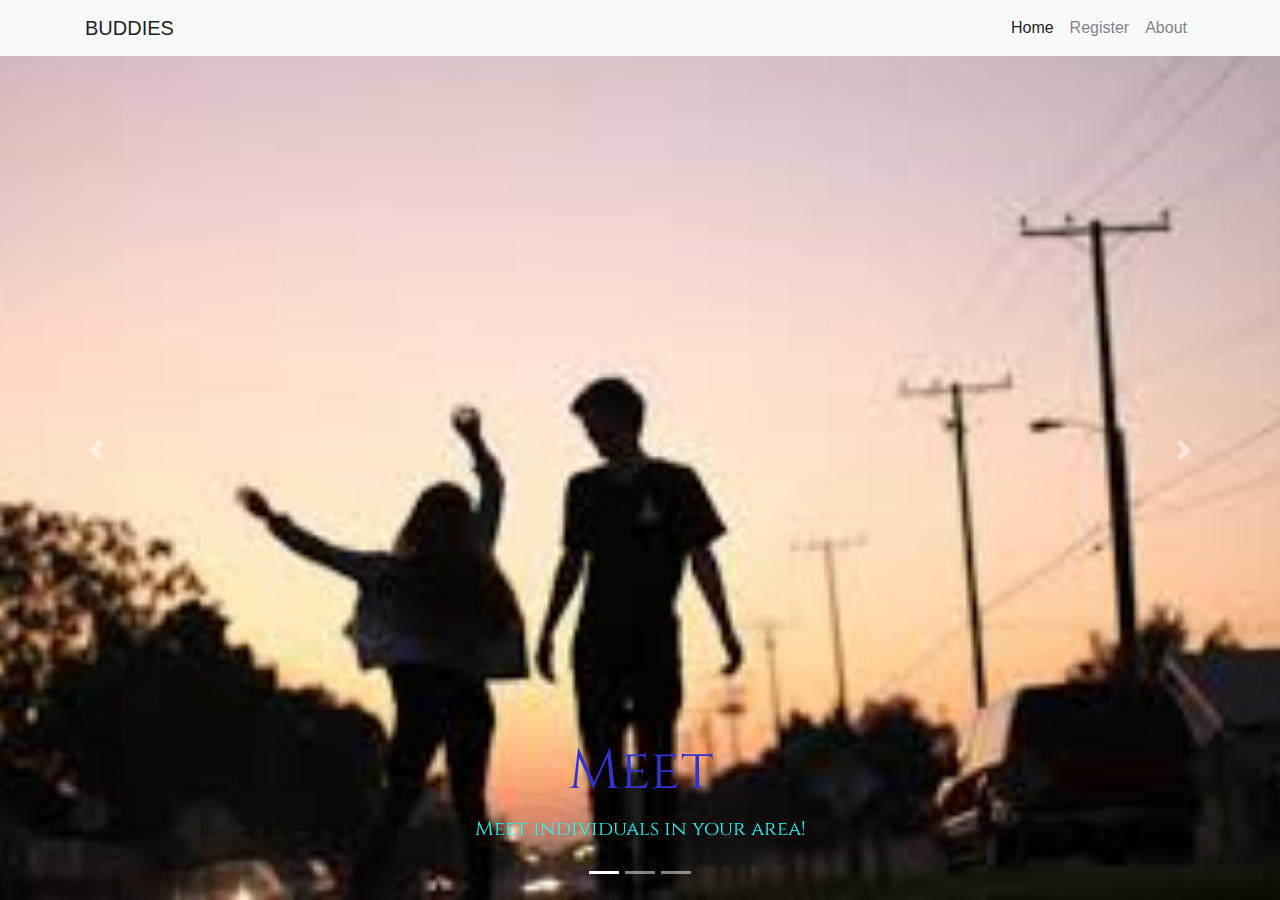
<file: index.html>
<!DOCTYPE html>
<html>
<!-- Navigation -->

<header>
  <link rel="stylesheet" type="text/css" href="webpagestyle.css">
  <link rel="stylesheet" type="text/css" href="tinderforfriends.css">
  <link rel="stylesheet" type="text/css" href="https://stackpath.bootstrapcdn.com/bootstrap/4.1.3/css/bootstrap.min.css">
  <script type="text/javascript" src="https://code.jquery.com/jquery-3.3.1.slim.min.js"></script>
  <script type="text/javascript" src="https://stackpath.bootstrapcdn.com/bootstrap/4.1.3/js/bootstrap.bundle.min.js"></script>
  <link href="https://fonts.googleapis.com/css?family=Cinzel:900" rel="stylesheet">
</header>

<body>
  <nav class="navbar navbar-expand-lg navbar-light bg-light fixed-top">
    <div class="container">
      <a class="navbar-brand" href="#">BUDDIES</a>
      <button class="navbar-toggler" type="button" data-toggle="collapse" data-target="#navbarResponsive" aria-controls="navbarResponsive" aria-expanded="false" aria-label="Toggle navigation">
            <span class="navbar-toggler-icon"></span>
          </button>
      <div class="collapse navbar-collapse" id="navbarResponsive">
        <ul class="navbar-nav ml-auto">
          <li class="nav-item active">
            <a class="nav-link" href="index.html">Home
                  <span class="sr-only">(current)</span>
                </a>
          </li>
          <li class="nav-item">
            <a class="nav-link" href="FinalP.html">Register</a>
          </li>
          <li class="nav-item">
            <a class="nav-link" href="aboutPage.html">About</a>
          </li>
        </ul>
      </div>
    </div>
  </nav>

  <div id="carouselExampleIndicators" class="carousel slide" data-ride="carousel">
    <font color: "white">
      <ol class="carousel-indicators">
        <li data-target="#carouselExampleIndicators" data-slide-to="0" class="active"></li>
        <li data-target="#carouselExampleIndicators" data-slide-to="1"></li>
        <li data-target="#carouselExampleIndicators" data-slide-to="2"></li>
      </ol>
      <div class="carousel-inner" role="listbox">
        <!-- Slide One - Set the background image for this slide in the line below -->
        <div class="carousel-item active" style="background-image: url('areaf.jpg')">
          <div class="carousel-caption d-none d-md-block">
            <h2 class="display-4"><p5>Meet</p5></h2>
            <p class="lead"><p5>Meet individuals in your area!<p5></p>
          </div>
        </div>
        <!-- Slide Two - Set the background image for this slide in the line below -->
        <div class="carousel-item" style="background-image: url('concert.jpg')">
          <div class="carousel-caption d-none d-md-block">
            <h2 class="display-4"><p5>Enjoy</p5></h2>
            <p class="lead"><p5>Enjoy new memories!</p5></p>
          </div>
        </div>
        <!-- Slide Three - Set the background image for this slide in the line below -->
        <div class="carousel-item" style="background-image: url('fairf.jpg')">
          <div class="carousel-caption d-none d-md-block">
            <h2 class="display-4"><p5>Make New Friends</p5></h2>
            <p class="lead"><p5>Would you like to make a friend now?</p5></p>
            <span id="navigation">
              <a href= "FinalP.html"><p1><button>Yes</button><p1></a>
            </span>
          </div>
        </div>
      </div>
      <a class="carousel-control-prev" href="#carouselExampleIndicators" role="button" data-slide="prev">
            <span class="carousel-control-prev-icon" aria-hidden="true"></span>
            <span class="sr-only">Previous</span>
          </a>
      <a class="carousel-control-next" href="#carouselExampleIndicators" role="button" data-slide="next">
            <span class="carousel-control-next-icon" aria-hidden="true"></span>
            <span class="sr-only">Next</span>
          </a>
    </div>
  </font>
</body>
</html>
</file>
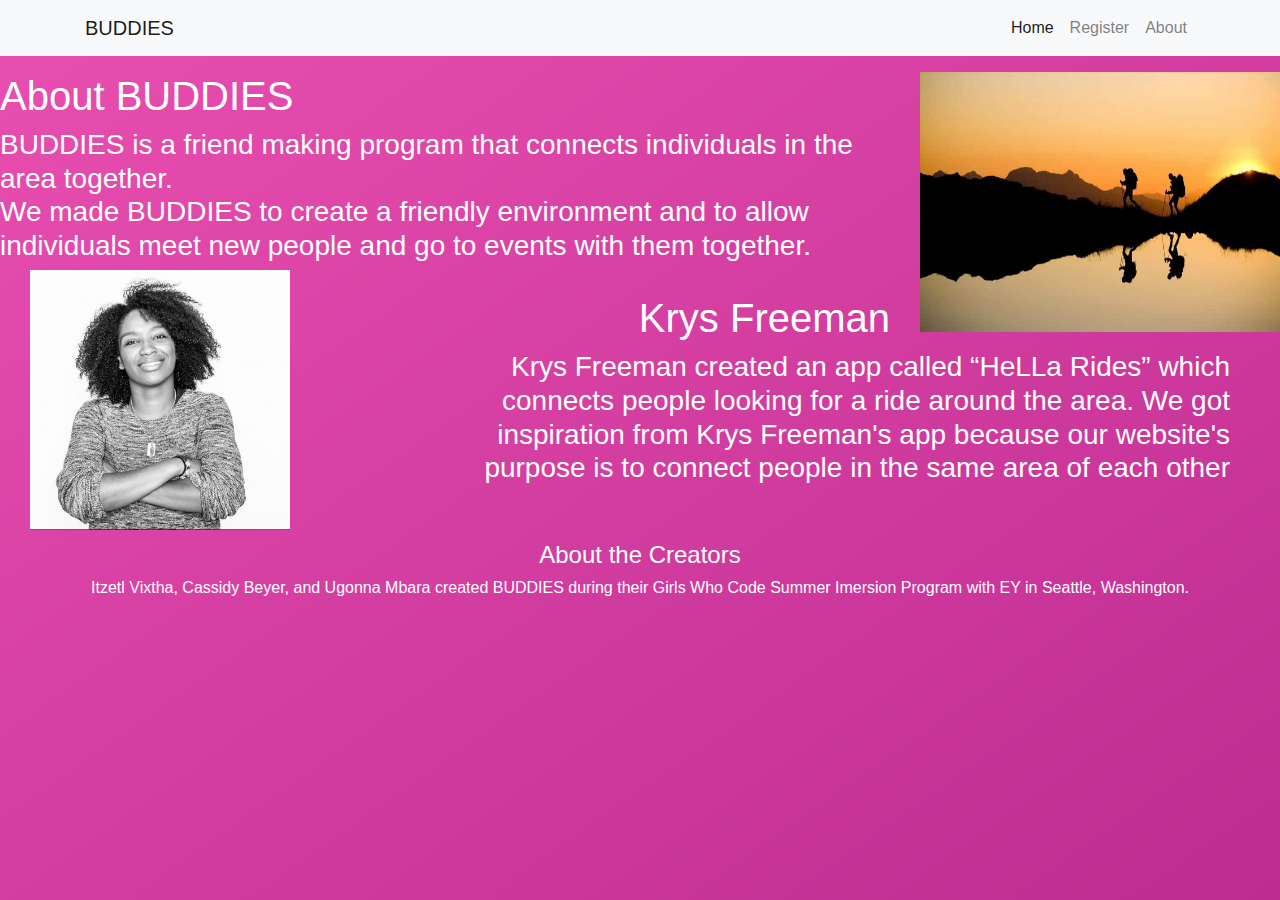
<file: aboutPage.html>
<!DOCTYPE html>
<html>
  <head>
    <link rel= "stylesheet" type= "text/css" href="tinderforfriends.css"/>
    <link rel= "stylesheet" type= "text/css" href="webpagestyle.css"/>
    <link rel="stylesheet" type="text/css" href="https://stackpath.bootstrapcdn.com/bootstrap/4.1.3/css/bootstrap.min.css">
    <script type="text/javascript" src="https://code.jquery.com/jquery-3.3.1.slim.min.js"></script>
    <script type="text/javascript" src="https://stackpath.bootstrapcdn.com/bootstrap/4.1.3/js/bootstrap.bundle.min.js"></script>

  </head>

  <body>
      <nav class="navbar navbar-expand-lg navbar-light bg-light fixed-top">
        <div class="container">
          <a class="navbar-brand" href="#">BUDDIES</a>
          <button class="navbar-toggler" type="button" data-toggle="collapse" data-target="#navbarResponsive" aria-controls="navbarResponsive" aria-expanded="false" aria-label="Toggle navigation">
                <span class="navbar-toggler-icon"></span>
              </button>
          <div class="collapse navbar-collapse" id="navbarResponsive">
            <ul class="navbar-nav ml-auto">
              <li class="nav-item active">
                <a class="nav-link" href="index.html">Home
                      <span class="sr-only">(current)</span>
                    </a>
              </li>
              <li class="nav-item">
                <a class="nav-link" href="FinalP.html">Register</a>
              </li>
              <li class="nav-item">
                <a class="nav-link" href="aboutPage.html">About</a>
              </li>
            </ul>
          </div>
        </div>
      </nav>
      <center>
        <font color= "white">
        <br><br><br>
        <div class="aboutbuddies">
          <p1>
            <img src="hiking.jpeg" class="hiking" width="390;" height="260">
          </p1>
          <p2>
          <h1>About BUDDIES </h1>
          <h3>BUDDIES is a friend making program that connects individuals in the area together.<br>We made BUDDIES to create a friendly environment and to allow individuals meet new people and go to events with them together.</h3>
          </p2>
        </div>
        <div class="aboutkrys">
          <p1>
            <img src="krysfreeman.jpeg" class="krys" width="290;" height="260">
            <p3>
            <br><h1>Krys Freeman</h1>
            <h3> <p4>Krys Freeman created an app called “HeLLa Rides” which</p4><br>
              <p4>connects people looking for a ride around the area. We got</p4> <br>
              <p4>inspiration from Krys Freeman's app because our website's </p4><br>
              <p4>purpose is to connect people in the same area of each other</p4></h3>
            </p3>
          </p1>
        </div>
        <div class="aboutcreators">
          <br><br><h4>About the Creators </h4>
          <h6> Itzetl Vixtha, Cassidy Beyer, and Ugonna Mbara created BUDDIES during their Girls Who Code Summer Imersion Program with EY in Seattle, Washington.<br></h6>
        </p3>
        </div>
      </font>
    </center>
  </body>
</html>
</file>
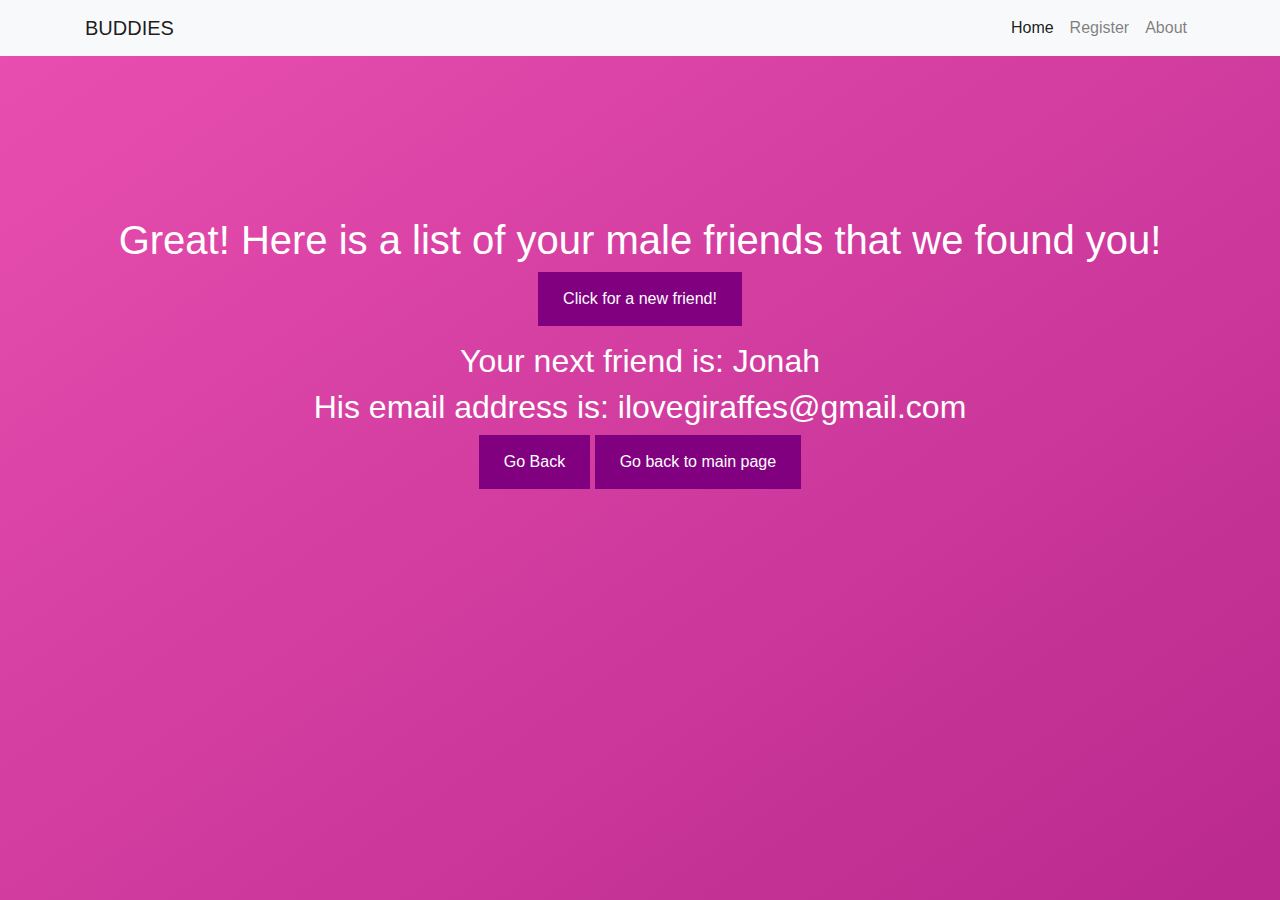
<file: boyChoicePage.html>
<!DOCTYPE html>
<html>
<head>
  <link rel= "stylesheet" type= "text/css" href="tinderforfriends.css"/>
  <script type="text/javascript" src="userName.js"></script>
  <link rel="stylesheet" type="text/css" href="webpagestyle.css">
  <link rel="stylesheet" type="text/css" href="https://stackpath.bootstrapcdn.com/bootstrap/4.1.3/css/bootstrap.min.css">
  <script type="text/javascript" src="https://code.jquery.com/jquery-3.3.1.slim.min.js"></script>
  <script type="text/javascript" src="https://stackpath.bootstrapcdn.com/bootstrap/4.1.3/js/bootstrap.bundle.min.js"></script>
 <script type="text/javascript" src="tinderforfriends.js"></script>
</head>

  <body onload="myFunction()">
    <nav class="navbar navbar-expand-lg navbar-light bg-light fixed-top">
      <div class="container">
        <a class="navbar-brand" href="#">BUDDIES</a>
        <button class="navbar-toggler" type="button" data-toggle="collapse" data-target="#navbarResponsive" aria-controls="navbarResponsive" aria-expanded="false" aria-label="Toggle navigation">
              <span class="navbar-toggler-icon"></span>
            </button>
        <div class="collapse navbar-collapse" id="navbarResponsive">
          <ul class="navbar-nav ml-auto">
            <li class="nav-item active">
              <a class="nav-link" href="index.html">Home
                    <span class="sr-only">(current)</span>
                  </a>
            </li>
            <li class="nav-item">
              <a class="nav-link" href="FinalP.html">Register</a>
            </li>
            <li class="nav-item">
              <a class="nav-link" href="aboutPage.html">About</a>
            </li>
          </ul>
        </div>
      </div>
    </nav>
    <center>
      <font color= "white">
        <br><br><br><br><br><br><br><br><br>
      <h1> Great! Here is a list of your male friends that we found you! </h1>
      <button onclick="myFunction()">Click for a new friend!</button>
      <p id="demo"> </p>
      <script>
      function shuffle(array) {
        var currentIndex = array.length, temporaryValue, randomIndex;

        // While there remain elements to shuffle...
        while (0 !== currentIndex) {

        // Pick a remaining element...
        randomIndex = Math.floor(Math.random() * currentIndex);
        currentIndex -= 1;

        // And swap it with the current element.
        temporaryValue = array[currentIndex];
        array[currentIndex] = array[randomIndex];
        array[randomIndex] = temporaryValue;
        }

        return array;
      }

      function myFunction() {
        var friends = ["Michael", "Josh", "Liam", "Harry", "Lewis", "Jackson", "Dmitry", "Alexander", "Matthew", "Adam", "Steve",
          "Caleb", "Chase", "Preston", "Will", "Mitch", "Andrew", "Daniel", "Jonah", "Ruben", "Noah", "Jacob", "Sean",];
        var names = shuffle(friends)
        var email = ["pizza123@gmail.com", "docu34@aol.com", "dogsrgr8@yahoo.com", "ilovegiraffes@gmail.com", "gbacon@mac.com", "gdog@yahoo.com","r3djack3t@yahoo.com", "friedchckn73@gmail.com", "argarnio@aol.com", "greenball00n@yahoo.com"];
        var emails = shuffle(email)
        document.getElementById("myText").innerHTML = names[0];
        document.getElementById("myTexts").innerHTML = emails[0];
      }
      </script>
        <h2>Your next friend is:  <span id="myText"></span></h2>
        <h2>His email address is: <span id="myTexts"></span></h2>
        <a href= "tinderforfriendsthree.html" ><button >Go Back</button> </a>
        <a href= "index.html" ><button>Go back to main page</button> </a>
      </font>
    </center>
    </body>
  </html>
</file>
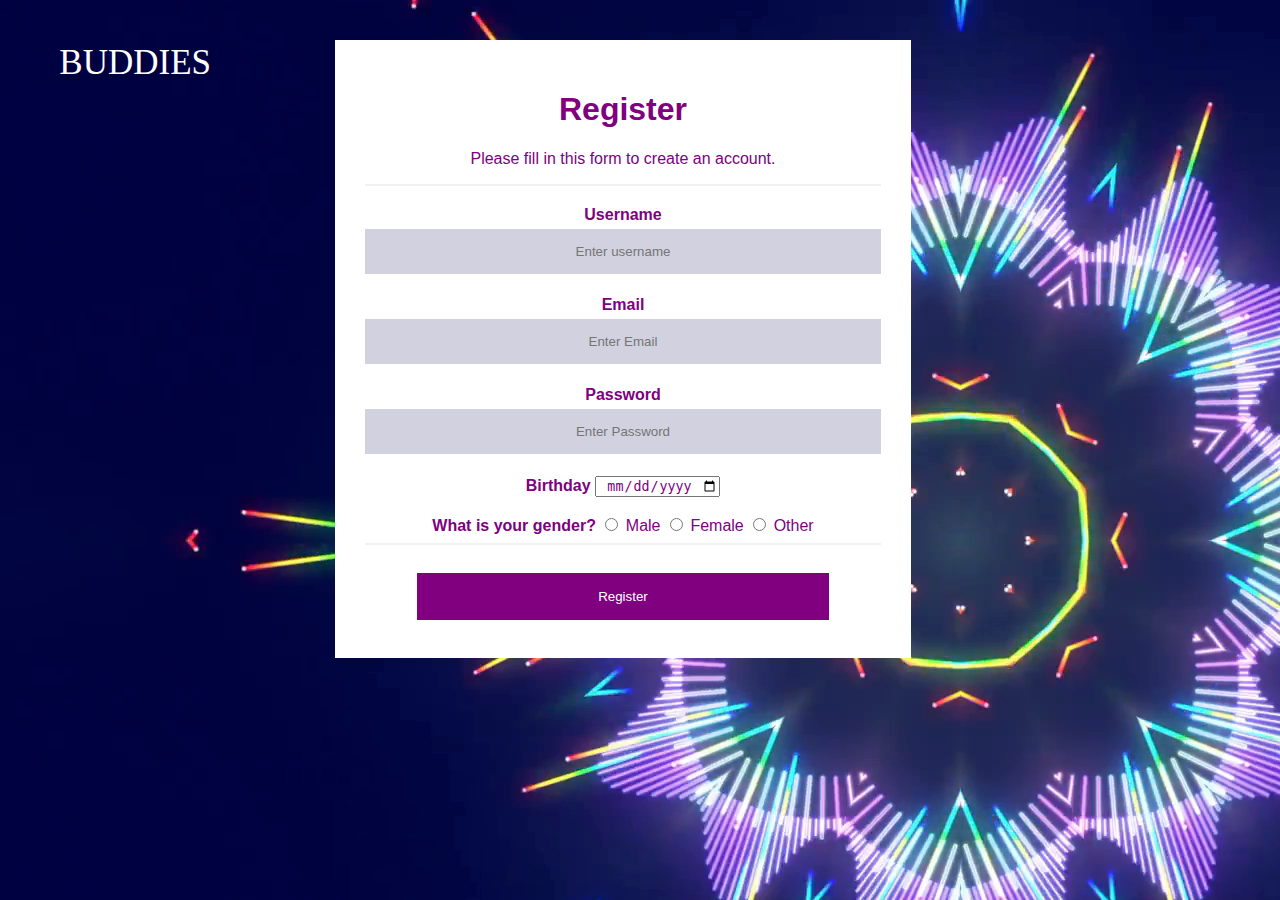
<file: FinalP.html>
<!DOCTYPE html>
<html>
  <head>
    <link rel="stylesheet" type="text/css" href="FinalP.css">
    <!--script type="text/javascript" src="FinalPJ.js"></script-->
  </head>

  <body>
    <!--Form - help an user input -->
    <form action="/action_page.php" class="pure-form" text-align:"center">
      <div class="container">
        <h1>Register</h1>
        <p>Please fill in this form to create an account.</p>
        <hr>
        <!-- Username/Name -->
        <label for="name"><b>Username</b></label>
        <input type="text" placeholder="Enter username" name="name" required/>
        <!--Email-->
        <label for="email"><b>Email</b></label>
        <input type="text" placeholder="Enter Email" name="email" required/>

        <!-- Password -->
        <label for="psw"><b>Password</b></label>
        <input type="password" placeholder="Enter Password" name="pws" id="password" required/>
        <!-- Repeat Password
        <label for="pws-r"><b>Repeat Password</b></label>
        <input type="password" placeholder="Repeat Password" name="pws-r" id="confirm_password" required-->

        <!-- Birthday Info -->
        <label for="bd"><b>Birthday</b></label>
        <input type="date" name="bday">
        <!-- Gender Info -->
        <div><br>
        <label for="gend"><b>What is your gender?</b></label>
          <input type="radio" name="gender" value="male"> Male
          <input type="radio" name="gender" value="female"> Female
          <input type="radio" name="gender" value="Other"> Other </div>
          <hr>  <!--Horizontal Rule -->
    </form>

        <form action="tinderforfriends.html">
          <button type="submit" class="registerb" >Register</button>
        </form>

          <div class="top-left">BUDDIES</div>





  </body>
</html>
</file>
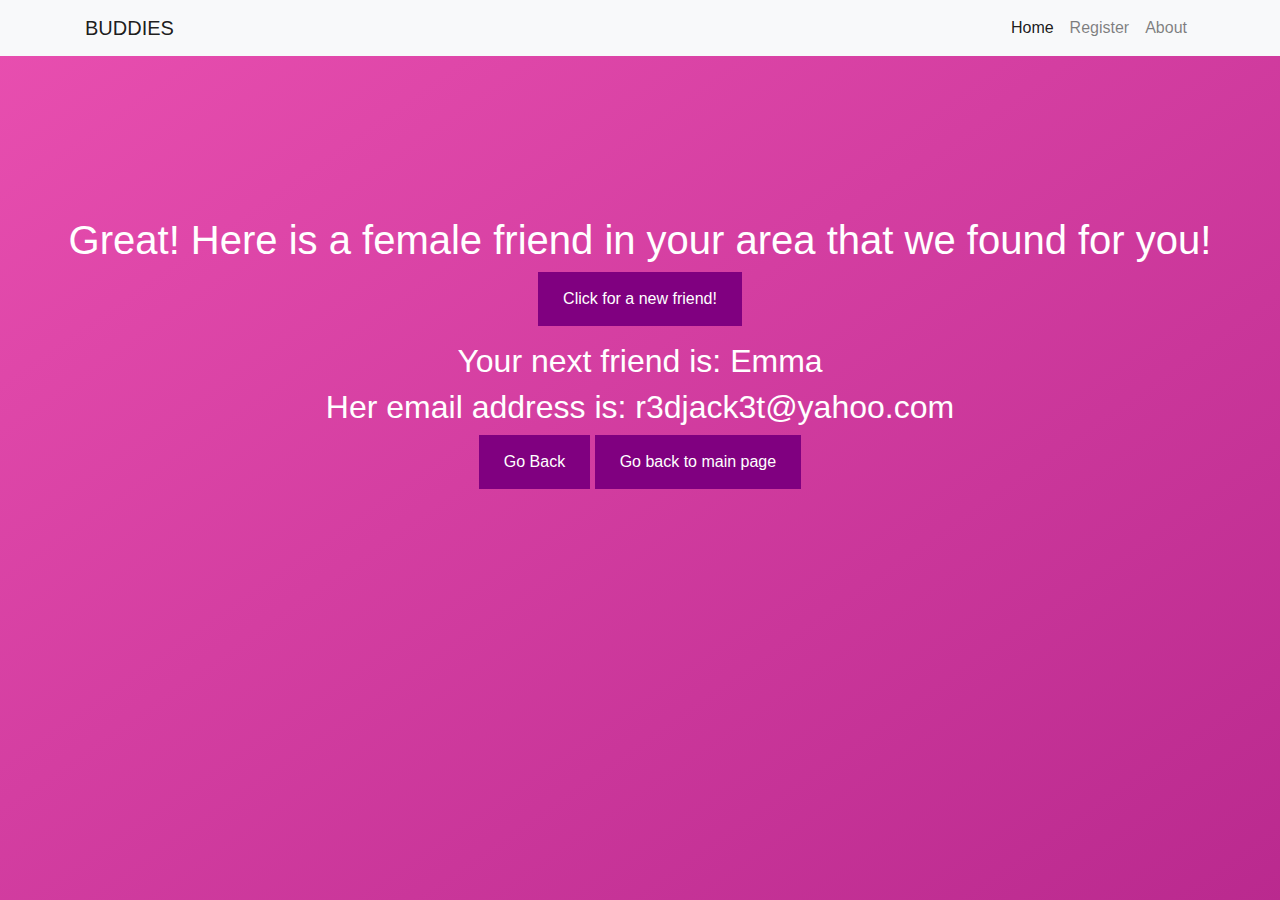
<file: girlChoicePage.html>
<!DOCTYPE html>
<html>
  <head>
    <link rel= "stylesheet" type= "text/css" href="tinderforfriends.css"/>
    <script type="text/javascript" src="userName.js"></script>
    <link rel="stylesheet" type="text/css" href="webpagestyle.css">
    <link rel="stylesheet" type="text/css" href="https://stackpath.bootstrapcdn.com/bootstrap/4.1.3/css/bootstrap.min.css">
    <script type="text/javascript" src="https://code.jquery.com/jquery-3.3.1.slim.min.js"></script>
    <script type="text/javascript" src="https://stackpath.bootstrapcdn.com/bootstrap/4.1.3/js/bootstrap.bundle.min.js"></script>
   <script type="text/javascript" src="tinderforfriends.js"></script>
  </head>

  <body onload="myFunction()">
    <nav class="navbar navbar-expand-lg navbar-light bg-light fixed-top">
      <div class="container">
        <a class="navbar-brand" href="#">BUDDIES</a>
        <button class="navbar-toggler" type="button" data-toggle="collapse" data-target="#navbarResponsive" aria-controls="navbarResponsive" aria-expanded="false" aria-label="Toggle navigation">
              <span class="navbar-toggler-icon"></span>
            </button>
        <div class="collapse navbar-collapse" id="navbarResponsive">
          <ul class="navbar-nav ml-auto">
            <li class="nav-item active">
              <a class="nav-link" href="index.html">Home
                    <span class="sr-only">(current)</span>
                  </a>
            </li>
            <li class="nav-item">
              <a class="nav-link" href="FinalP.html">Register</a>
            </li>
            <li class="nav-item">
              <a class="nav-link" href="aboutPage.html">About</a>
            </li>
          </ul>
        </div>
      </div>
    </nav>
    <center>
      <font color= "white">
        <br><br><br><br><br><br><br><br><br>
      <h1> Great! Here is a female friend in your area that we found for you! </h1>
      <button onclick="myFunction()">Click for a new friend!</button>
      <p id="demo"> </p>
      <script>
      function shuffle(array) {
        var currentIndex = array.length, temporaryValue, randomIndex;

        // While there remain elements to shuffle...
        while (0 !== currentIndex) {

        // Pick a remaining element...
        randomIndex = Math.floor(Math.random() * currentIndex);
        currentIndex -= 1;

        // And swap it with the current element.
        temporaryValue = array[currentIndex];
        array[currentIndex] = array[randomIndex];
        array[randomIndex] = temporaryValue;
        }

        return array;
      }

      function myFunction() {
        var friends = ["Samantha", "Ally", "Kelly", "Sophie", "Sydney", "Laura", "Maria", "Serena", "Elizabeth", "Kristine",
        "Sarah", "Katrina", "Zoey", "Kim", "Olivia", "Ava", "Emma", "Isabella", "Michelle", "Amanda", "Leah", "Savannah", "Grace",
        "Melissa", "Mikayla", "Jaclyn", "Lousia", "Amelia", "Charlotte"];
        var names = shuffle(friends)
        var email = ["pizza123@gmail.com", "docu34@aol.com", "dogsrgr8@yahoo.com", "ilovegiraffes@gmail.com", "gbacon@mac.com","r3djack3t@yahoo.com", "friedchckn73@gmail.com", "argarnio@aol.com", "greenball00n@yahoo.com"];
        var emails = shuffle(email)
        document.getElementById("myText").innerHTML = names[0];
        document.getElementById("myTexts").innerHTML = emails[0];
      }
      </script>
        <h2>Your next friend is:  <span id="myText"></span></h2>
        <h2>Her email address is: <span id="myTexts"></span></h2>
        <a href= "tinderforfriendsthree.html" ><button >Go Back</button> </a>
        <a href= "index.html" ><button>Go back to main page</button> </a>
      </font>
    </center>
    </body>
  </html>
</file>
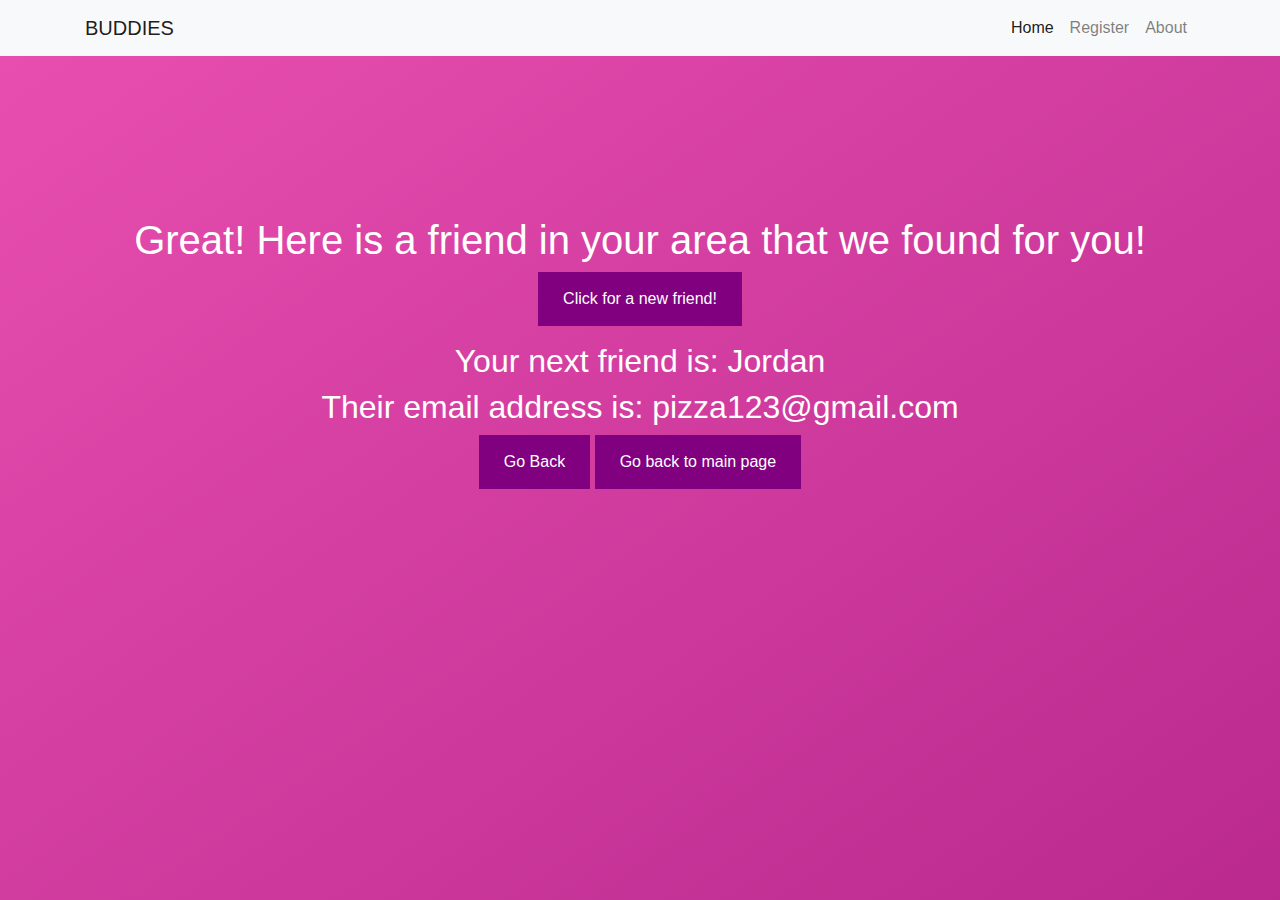
<file: otherChoicePage.html>
<!DOCTYPE html>
<html>
  <head>
    <link rel= "stylesheet" type= "text/css" href="tinderforfriends.css"/>
    <script type="text/javascript" src="userName.js"></script>
    <link rel="stylesheet" type="text/css" href="webpagestyle.css">
    <link rel="stylesheet" type="text/css" href="https://stackpath.bootstrapcdn.com/bootstrap/4.1.3/css/bootstrap.min.css">
    <script type="text/javascript" src="https://code.jquery.com/jquery-3.3.1.slim.min.js"></script>
    <script type="text/javascript" src="https://stackpath.bootstrapcdn.com/bootstrap/4.1.3/js/bootstrap.bundle.min.js"></script>
   <script type="text/javascript" src="tinderforfriends.js"></script>
  </head>

  <body onload="myFunction()">
    <nav class="navbar navbar-expand-lg navbar-light bg-light fixed-top">
      <div class="container">
        <a class="navbar-brand" href="#">BUDDIES</a>
        <button class="navbar-toggler" type="button" data-toggle="collapse" data-target="#navbarResponsive" aria-controls="navbarResponsive" aria-expanded="false" aria-label="Toggle navigation">
              <span class="navbar-toggler-icon"></span>
            </button>
        <div class="collapse navbar-collapse" id="navbarResponsive">
          <ul class="navbar-nav ml-auto">
            <li class="nav-item active">
              <a class="nav-link" href="index.html">Home
                    <span class="sr-only">(current)</span>
                  </a>
            </li>
            <li class="nav-item">
              <a class="nav-link" href="FinalP.html">Register</a>
            </li>
            <li class="nav-item">
              <a class="nav-link" href="aboutPage.html">About</a>
            </li>
          </ul>
        </div>
      </div>
    </nav>
    <center>
      <font color= "white">
        <br><br><br><br><br><br><br><br><br>
      <h1> Great! Here is a friend in your area that we found for you! </h1>
      <button onclick="myFunction()">Click for a new friend!</button>
      <p id="demo"> </p>
      <script>
      function shuffle(array) {
        var currentIndex = array.length, temporaryValue, randomIndex;

        // While there remain elements to shuffle...
        while (0 !== currentIndex) {

        // Pick a remaining element...
        randomIndex = Math.floor(Math.random() * currentIndex);
        currentIndex -= 1;

        // And swap it with the current element.
        temporaryValue = array[currentIndex];
        array[currentIndex] = array[randomIndex];
        array[randomIndex] = temporaryValue;
        }

        return array;
      }

      function myFunction() {
        var friends = ["Sam", "Chandler", "Peyton", "Casey", "Marley", "Finley", "Parker", "Jordan", "Riley", "Avery"];
        var names = shuffle(friends)
        var email = ["pizza123@gmail.com", "docu34@aol.com", "dogsrgr8@yahoo.com", "ilovegiraffes@gmail.com", "gbacon@mac.com", "r3djack3t@yahoo.com", "friedchckn73@gmail.com", "argarnio@aol.com", "greenball00n@yahoo.com"];
        var emails = shuffle(email)
        document.getElementById("myText").innerHTML = names[0];
        document.getElementById("myTexts").innerHTML = emails[0];
      }
      </script>
        <h2>Your next friend is:  <span id="myText"></span></h2>
        <h2>Their email address is: <span id="myTexts"></span></h2>
        <a href= "tinderforfriendsthree.html" ><button >Go Back</button> </a>
        <a href= "index.html" ><button>Go back to main page</button> </a>
      </font>
    </center>
    </body>
  </html>
</file>
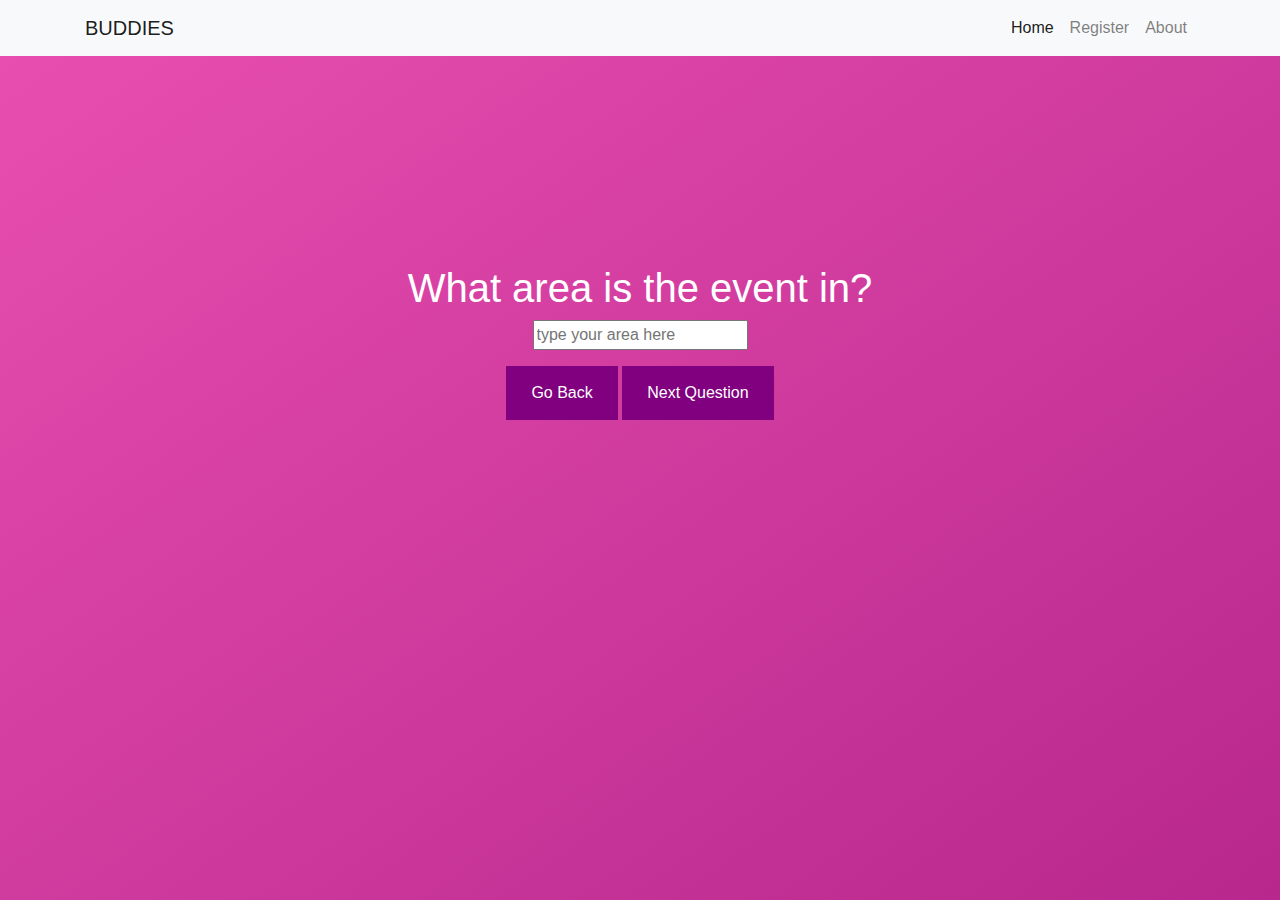
<file: tinderforfriendsone.html>
<!DOCTYPE html>
<html>
  <head>
    <head>
      <link rel= "stylesheet" type= "text/css" href="tinderforfriends.css"/>
      <script type="text/javascript" src="userName.js"></script>
      <link rel="stylesheet" type="text/css" href="webpagestyle.css">
      <link rel="stylesheet" type="text/css" href="https://stackpath.bootstrapcdn.com/bootstrap/4.1.3/css/bootstrap.min.css">
      <script type="text/javascript" src="https://code.jquery.com/jquery-3.3.1.slim.min.js"></script>
      <script type="text/javascript" src="https://stackpath.bootstrapcdn.com/bootstrap/4.1.3/js/bootstrap.bundle.min.js"></script>
     <script type="text/javascript" src="tinderforfriends.js"></script>
    </head>

  <body>
    <nav class="navbar navbar-expand-lg navbar-light bg-light fixed-top">
      <div class="container">
        <a class="navbar-brand" href="#">BUDDIES</a>
        <button class="navbar-toggler" type="button" data-toggle="collapse" data-target="#navbarResponsive" aria-controls="navbarResponsive" aria-expanded="false" aria-label="Toggle navigation">
              <span class="navbar-toggler-icon"></span>
            </button>
        <div class="collapse navbar-collapse" id="navbarResponsive">
          <ul class="navbar-nav ml-auto">
            <li class="nav-item active">
              <a class="nav-link" href="index.html">Home
                    <span class="sr-only">(current)</span>
                  </a>
            </li>
            <li class="nav-item">
              <a class="nav-link" href="FinalP.html">Register</a>
            </li>
            <li class="nav-item">
              <a class="nav-link" href="aboutPage.html">About</a>
            </li>
          </ul>
        </div>
      </div>
    </nav>
    <center>
      <font color= "white">
        <br><br><br><br><br><br><br><br><br><br><br>
      <h1> What area is the event in?</div></h1>
      <form action="/action_page.php" method="get">
      <input type="area" placeholder="type your area here" autocomplete="off" name= area required>
      </form>
      <!--<span id="navigation">
        <a href="tinderforfriendstwo.html"><button>Submit</button></a>
      </span>-->
        <p></p>
        <a href= "tinderforfriends.html" ><button >Go Back</button> </a>
        <a href= "tinderforfriendstwo.html" ><button >Next Question</button> </a>
      <!--<input type="Submit" value="Submit" title="submit area code" >-->
    </font>
    </center>
  </body>
<html>
</file>
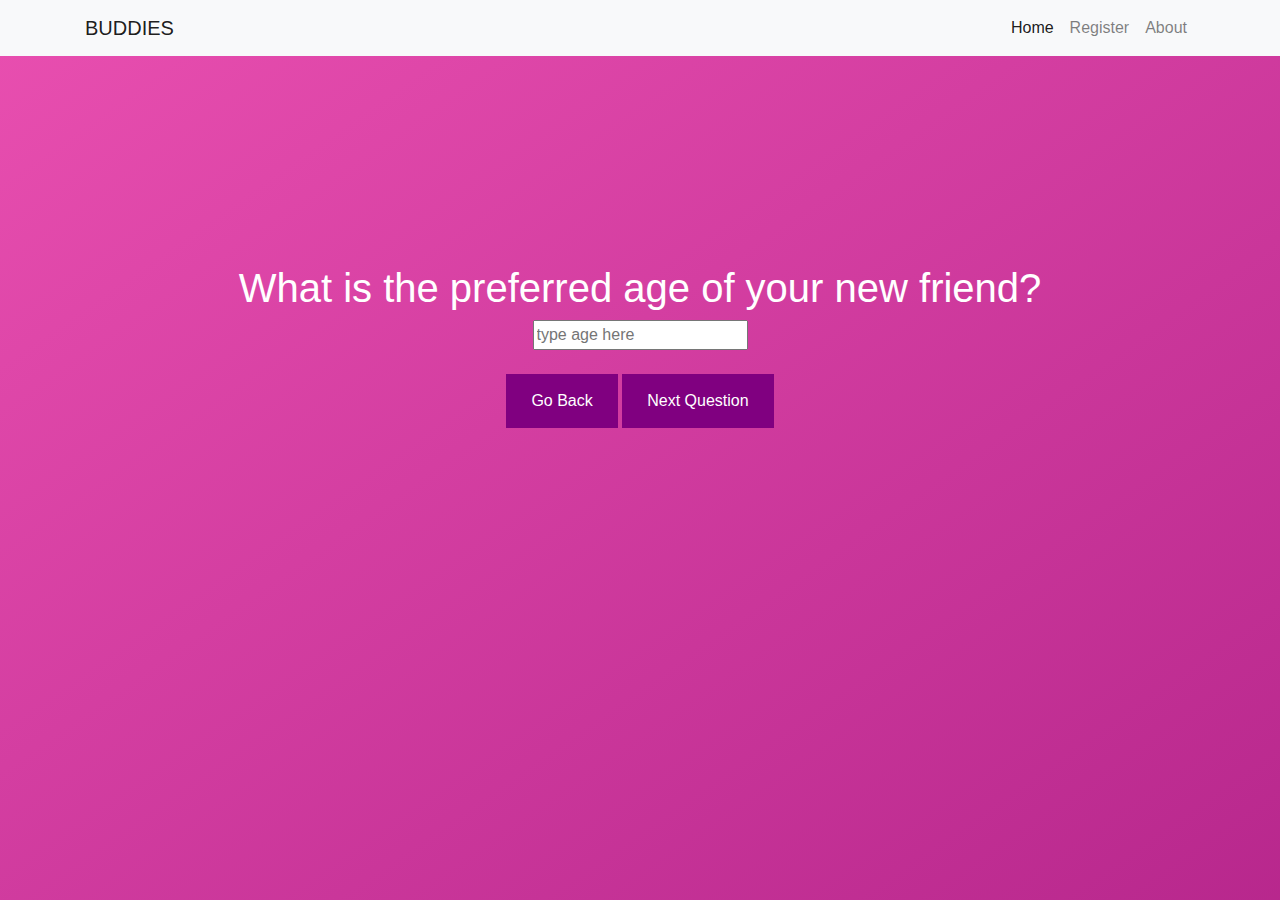
<file: tinderforfriendstwo.html>
<!DOCTYPE html>
<html>
  <head>
    <link rel= "stylesheet" type= "text/css" href="tinderforfriends.css"/>
    <script src="https://ajax.googleapis.com/ajax/libs/jquery/2.1.3/jquery.min.js"></script>
    <link rel="stylesheet" type="text/css" href="webpagestyle.css">
    <link rel="stylesheet" type="text/css" href="https://stackpath.bootstrapcdn.com/bootstrap/4.1.3/css/bootstrap.min.css">
    <script type="text/javascript" src="https://code.jquery.com/jquery-3.3.1.slim.min.js"></script>
    <script type="text/javascript" src="https://stackpath.bootstrapcdn.com/bootstrap/4.1.3/js/bootstrap.bundle.min.js"></script>
   <script type="text/javascript" src="tinderforfriends.js"></script>
  </head>

  <body>
    <nav class="navbar navbar-expand-lg navbar-light bg-light fixed-top">
      <div class="container">
        <a class="navbar-brand" href="#">BUDDIES</a>
        <button class="navbar-toggler" type="button" data-toggle="collapse" data-target="#navbarResponsive" aria-controls="navbarResponsive" aria-expanded="false" aria-label="Toggle navigation">
              <span class="navbar-toggler-icon"></span>
            </button>
        <div class="collapse navbar-collapse" id="navbarResponsive">
          <ul class="navbar-nav ml-auto">
            <li class="nav-item active">
              <a class="nav-link" href="index.html">Home
                    <span class="sr-only">(current)</span>
                  </a>
            </li>
            <li class="nav-item">
              <a class="nav-link" href="FinalP.html">Register</a>
            </li>
            <li class="nav-item">
              <a class="nav-link" href="aboutPage.html">About</a>
            </li>
          </ul>
        </div>
      </div>
    </nav>
    <span id = "navigation">
      <a href= "tinderforfriendstwo.html"></a>
    </span>

    <center>
      <font color= "white">
        <br><br><br><br><br><br><br><br><br><br><br>
      <h1> What is the preferred age of your new friend? </h1>
      <form action="/action_page.php" method="get">
        <span class="age"></span>
        <input id="enterButton" type="text" placeholder="type age here" autocomplete="off" name= "area"  required/>
      </form>
      <br>
      <a href= "tinderforfriendsone.html" ><button >Go Back</button> </a>
      <a href= "tinderforfriendsthree.html" ><button id="myButton"  >Next Question</button> </a>
      </span>

    <!--  <script>
       console.log("hello there");
        $("#enterButton").keyup(function(event){
          if(event.keyCode === 13){
            $("myButton").click();
          }
        });
        $("#myButton").click(function(){
          alert("button code executed.");
        });
          console.log("hello there");

      </script>
      <form action="tinderforfriendsthree.html">
        <input type="submit" value="Go to next question">
      </form>
    <!-  <script>
      var ages = document.getElementById("inAge");
      </script>
      <input type="Submit" value="Submit" title="submit age" > -->


    <!--<span class="gender"></span><input type="gender" placeholder="type gender here" autocomplete="off" name= area required>
    <input type="Submit" value="Submit" title="submit gender" > -->
  </font>
  </center>
</body>
</file>
<file: webpagestyle.css>
.carousel-item {
  height: 100vh;
  min-height: 350px;
  background: no-repeat center center scroll;
  -webkit-background-size: cover;
  -moz-background-size: cover;
  -o-background-size: cover;
  background-size: cover;
}
.display-4 {
  color: #3333cc;
  font-style: "Times New Roman";
  font-size: 20px;
}
.lead {
  font-size: 20px;
  weight: 30%;
  color: #1affff;
}
.navbar-brand {
  size: 30px;

}
</file>
<file: tinderforfriends.css>
button{
    background-color: purple;
    border: none;
    color: white;
    padding: 15px 25px;
    text-align: center;
    font-size: 16px;
}

p1{
  text-align: right;
}
p2{
  text-align: left;
}

p4{
  padding-right: 50px;
}

p5{
  font-family: 'Cinzel', serif;

}

.krys{
  padding-left: 30px;
  float:left;
}

.hiking{
  padding-left: 30px;
  float:right;
}


body{
  background: linear-gradient(145deg, #e94fb0, #920972, #0a3683, #3c0e59, #ff00c3, #696fdc);
  background-size: 1200% 1200%;
  padding-top: none;


  -webkit-animation: AnimationName 25s ease infinite;
  -moz-animation: AnimationName 25s ease infinite;
  animation: AnimationName 25s ease infinite;
}
  @-webkit-keyframes AnimationName {
      0%{background-position:74% 0%}
      50%{background-position:27% 100%}
      100%{background-position:74% 0%}
  }
  @-moz-keyframes AnimationName {
      0%{background-position:74% 0%}
      50%{background-position:27% 100%}
      100%{background-position:74% 0%}
  }
  @keyframes AnimationName {
      0%{background-position:74% 0%}
      50%{background-position:27% 100%}
      100%{background-position:74% 0%}
  }
</file>
<file: FinalP.css>
body{
    font-family: Arial, Helvetica, sans-serif;
    background-image: url("registerpicture.jpg");

}

* {
    box-sizing: border-box;
    color: purple;
    text-align: center;
}
.top-left {
  font-size: 35px;
  font-family: "Times New Roman";
  position: absolute;
  top: 3px;
  right: 700px;
  color: white;

}
/* The background of all information */
.container {
    padding: 30px;
    background-color: white;
    width: 45%;
    position: absolute;
    left: 335px;
    top: 40px;
}

/* Full-width input fields */
input[type=text], input[type=password] {
    width: 100%;
    padding: 15px;
    margin: 5px 0 22px 0;
    display: inline-block;
    border: none;
    background: #d1d1e0;

}

input[type=text]:focus, input[type=password]:focus {
    background-color: #ddd;
    outline: none;
}

/* Overwrite default styles of hr */
hr {
    border: 1px solid #f1f1f1;
    margin-bottom: 20px;
}


/* Set a style for the submit button */
.registerb {
    background-color: purple;
    color: white;
    padding: 16px 20px;
    margin: 8px 0;
    border: none;
    cursor: pointer;
    width: 80%;
    opacity: 1;
}
/*Hover - when mouse on "register" = change of clearness (opacity)*/
.registerb:hover {
    opacity: 0.5;
}
</file>
